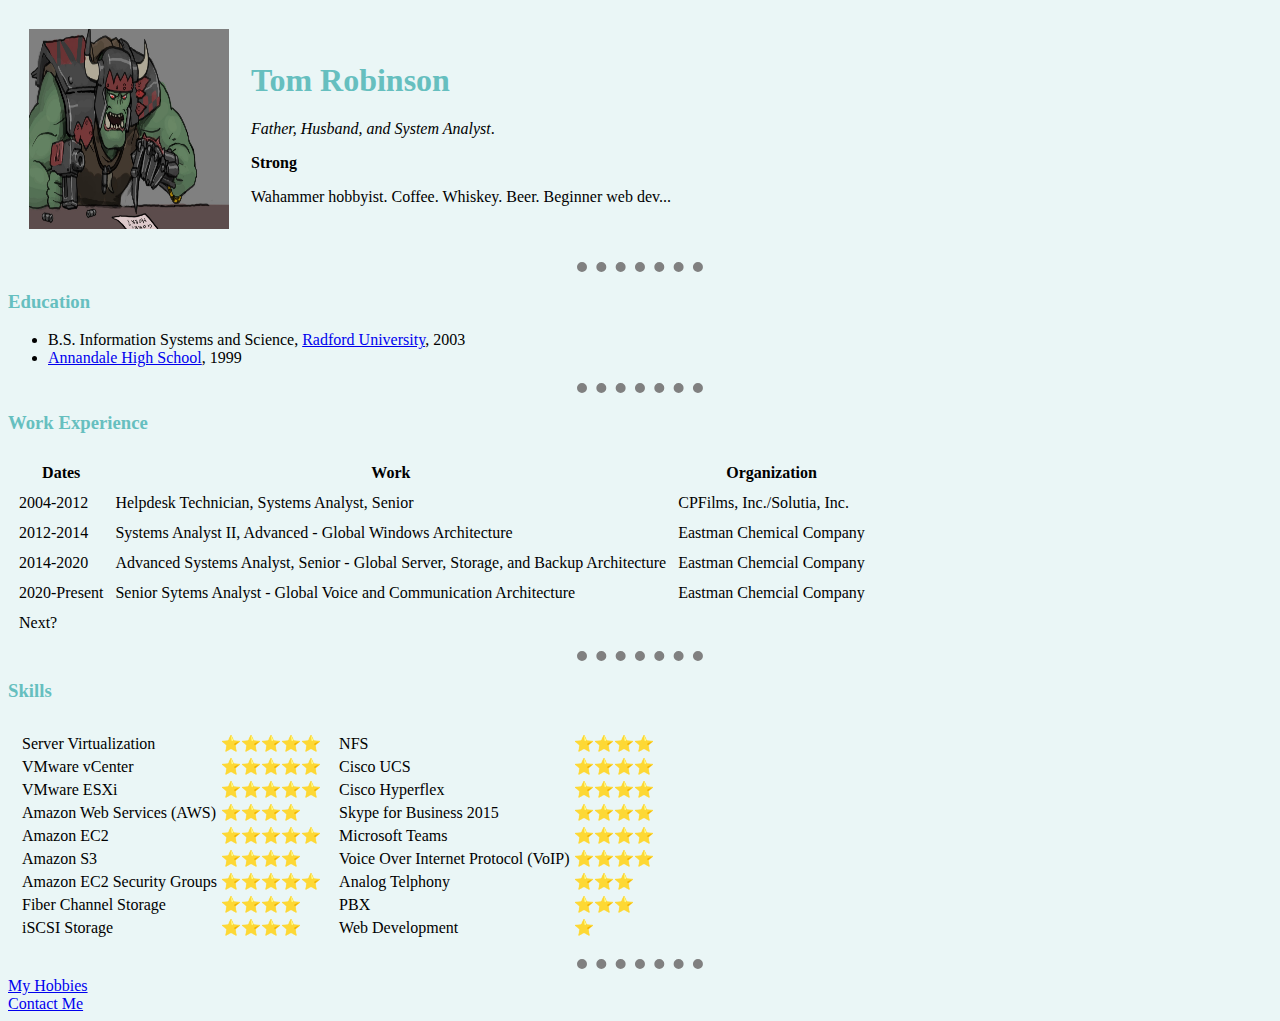
<file: HTML - Personal Site/index.html>
<!DOCTYPE html>
<html lang="en" dir="ltr">

<head>
  <meta charset="utf-8">
  <meta name="Site description for search engines and the like" />
  <title>Tom's Personal Site</title>
  <!--external css call -->
  <link rel="stylesheet" href="css/styles.css">
</head>

<body>
  <table cellspacing="20">
    <tr>
      <td> <img src="images/kq7ZEslrzYc.jpg" alt="I'm this old..." width="200" height="200"></td>
      <td>
        <h1>Tom Robinson</h1>
        <p><em>Father, Husband, and System Analyst</em>.</p>
        <p><strong>Strong</strong></p>
        <p>Wahammer hobbyist. Coffee. Whiskey. Beer. Beginner web dev...</p>
      </td>
    </tr>
  </table>

  <hr>
  <h3>Education</h3>
  <ul>
    <li>B.S. Information Systems and Science, <a href="https://radford.edu">Radford University</a>, 2003</li>
    <li><a href="https://annandalehs.fcps.edu/">Annandale High School</a>, 1999</li>
  </ul>
  <hr>
  <h3>Work Experience</h3>
  <table cellspacing="10">
    <thead>
      <tr>
        <th>Dates</th>
        <th>Work</th>
        <th>Organization</th>
      </tr>
    </thead>
    <tbody>
      <tr>
        <td>2004-2012</td>
        <td>Helpdesk Technician, Systems Analyst, Senior</td>
        <td>CPFilms, Inc./Solutia, Inc.</td>
      </tr>
      <tr>
        <td>2012-2014</td>
        <td>Systems Analyst II, Advanced - Global Windows Architecture</td>
        <td>Eastman Chemical Company</td>
      </tr>
      <tr>
        <td>2014-2020</td>
        <td>Advanced Systems Analyst, Senior - Global Server, Storage, and Backup Architecture</td>
        <td>Eastman Chemcial Company</td>
      </tr>
      <tr>
        <td>2020-Present</td>
        <td>Senior Sytems Analyst - Global Voice and Communication Architecture</td>
        <td>Eastman Chemcial Company</td>
      </tr>
    </tbody>
    <tfoot>
      <tfoot>
        <td>Next?</td>
      </tfoot>
    </tfoot>
  </table>
  <hr>
  <h3>Skills</h3>
  <table cellspacing="10">
    <tr>
      <td>
        <table>
          <tr>
            <td>Server Virtualization</td>
            <td>⭐⭐⭐⭐⭐</td>
          <tr>
            <td>VMware vCenter</td>
            <td>⭐⭐⭐⭐⭐</td>
          </tr>
          <td>VMware ESXi</td>
          <td>⭐⭐⭐⭐⭐</td>
          <tr>
            <td>Amazon Web Services (AWS)</td>
            <td>⭐⭐⭐⭐</td>
          </tr>
          <tr>
            <td>Amazon EC2</td>
            <td>⭐⭐⭐⭐⭐</td>
          </tr>
          <tr>
            <td>Amazon S3</td>
            <td>⭐⭐⭐⭐</td>
          </tr>
          <tr>
            <td>Amazon EC2 Security Groups</td>
            <td>⭐⭐⭐⭐⭐</td>
          </tr>
          <tr>
            <td>Fiber Channel Storage</td>
            <td>⭐⭐⭐⭐</td>
          </tr>
          <tr>
            <td>iSCSI Storage</td>
            <td>⭐⭐⭐⭐</td>
          </tr>
        </table>
      </td>
      <td>
        <table>
          <tr>
            <td>NFS</td>
            <td>⭐⭐⭐⭐</td>
          </tr>
          <tr>
            <td>Cisco UCS</td>
            <td>⭐⭐⭐⭐</td>
          </tr>
          <tr>
            <td>Cisco Hyperflex</td>
            <td>⭐⭐⭐⭐</td>
          </tr>
          <tr>
            <td>Skype for Business 2015</td>
            <td>⭐⭐⭐⭐</td>
          </tr>
          <tr>
            <td>Microsoft Teams</td>
            <td>⭐⭐⭐⭐</td>
          </tr>
          <tr>
            <td>Voice Over Internet Protocol (VoIP)</td>
            <td>⭐⭐⭐⭐</td>
          </tr>
          <tr>
            <td>Analog Telphony</td>
            <td>⭐⭐⭐</td>
          </tr>
          <tr>
            <td>PBX</td>
            <td>⭐⭐⭐</td>
          </tr>
          <tr>
            <td>Web Development</td>
            <td>⭐</td>
          </tr>

        </table>
      </td>
    </tr>
  </table>
  <hr>
  <a href="hobbies.html">My Hobbies</a>
  <br>
  <a href="contactme.html">Contact Me</a>
</body>

</html>
</file>
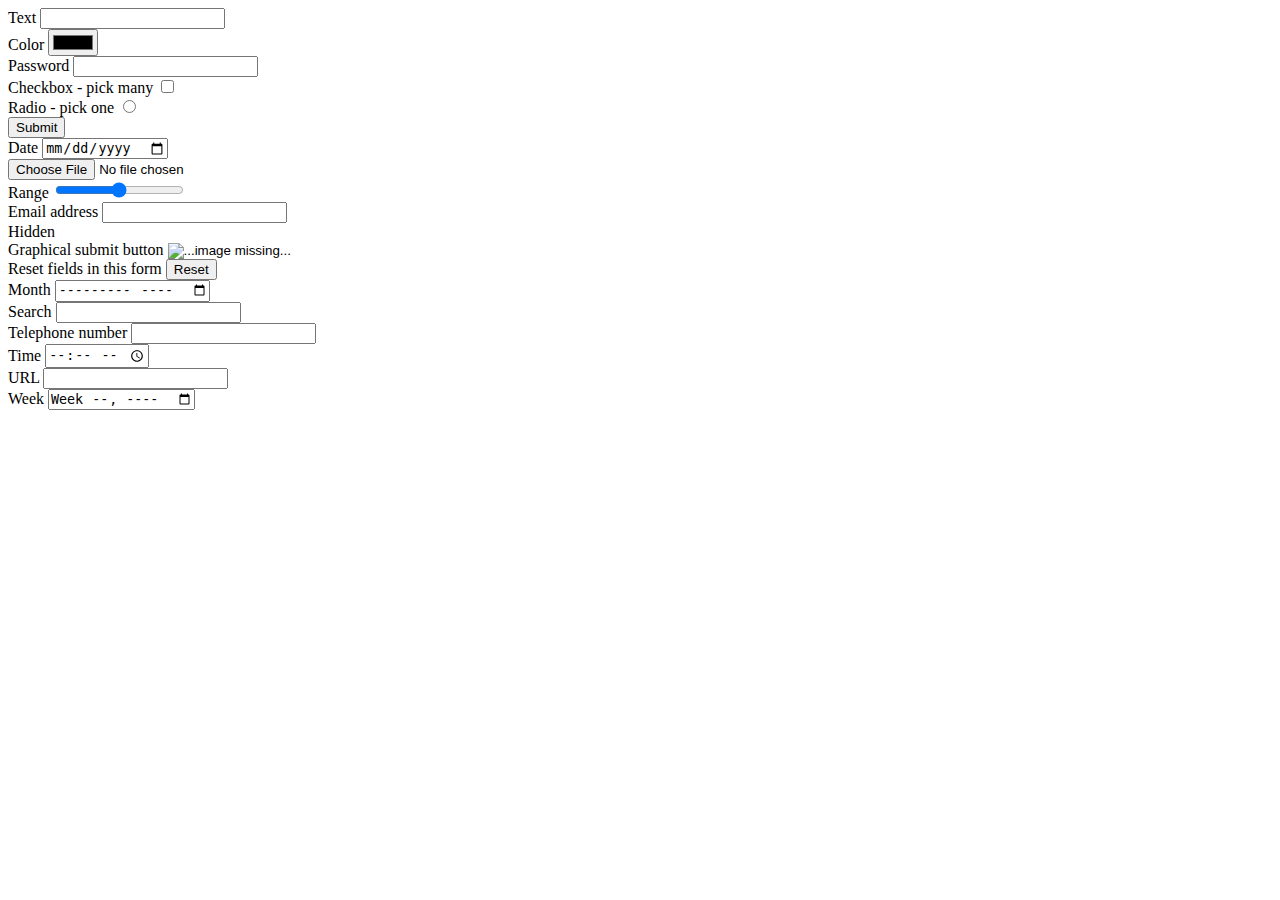
<file: inputs.html>
<!DOCTYPE html>
<html lang="en" dir="ltr">

<head>
  <meta charset="utf-8">
  <title>Misc input types</title>
  </title>
</head>

<body>
  <form class="" action="index.html" method="post">
    <label for="">Text</label>
    <input type="text" name="" value=""><br>
    <label for="">Color</label>
    <input type="color" name="" value=""><br>
    <label for="">Password</label>
    <input type="password" name="" value=""><br>
    <label for="">Checkbox - pick many</label>
    <input type="checkbox" name="" value=""><br>
    <label for="">Radio - pick one</label>
    <input type="radio" name="" value=""><br>
    <input type="submit" name=""><br>
    <label>Date</label>
    <input type="date" name="" value=""><br>
    <input type="file" name="" value=""><br>
    <label>Range</label>
    <input type="range" name="" value=""><br>
    <label>Email address</label>
    <input type="email" name="" value=""><br>
    <label>Hidden</label>
    <input type="hidden" name="" value=""><br>
    <label>Graphical submit button</label>
    <input type="image" name="" src="" alt="...image missing..."><br>
    <label>Reset fields in this form</label>
    <input type="reset" name=""><br>
    <label>Month</label>
    <input type="month" name="" value=""><br>
    <label>Search</label>
    <input type="search" name="" value=""><br>
    <label>Telephone number</label>
    <input type="tel" name="" value=""><br>
    <label>Time</label>
    <input type="time" name="" value=""><br>
    <label>URL</label>
    <input type="url" name="" value=""><br>
    <label>Week</label>
    <input type="week" name="" value=""><br>
    
  </form>
</body>

</html>
</file>
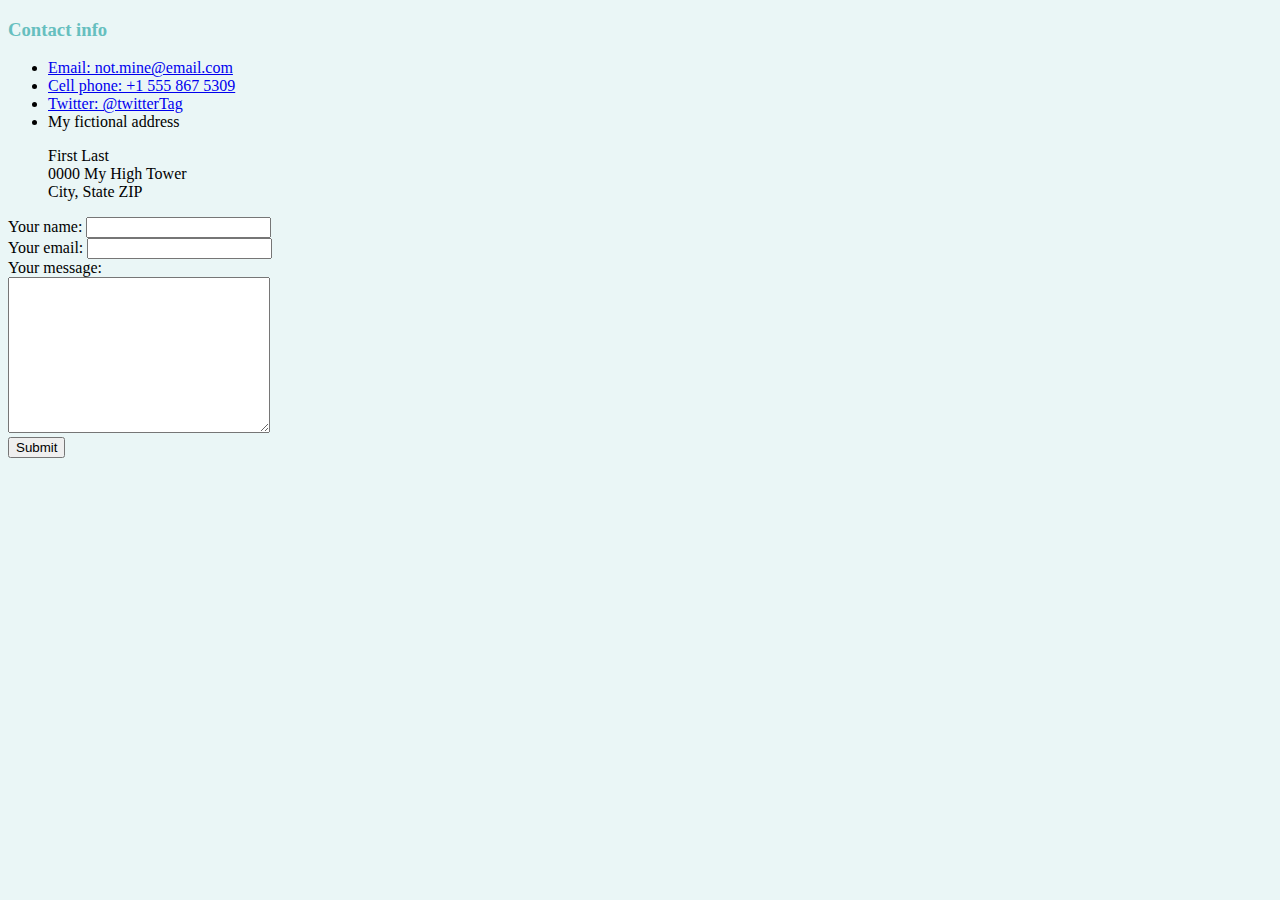
<file: HTML - Personal Site/contactme.html>
<!DOCTYPE html>
<html lang="en" dir="ltr">
  <head>
    <meta charset="utf-8">
    <title>Contact info</title>
      <link rel="stylesheet" href="css/styles.css">
  </head>
  <body>
    <h3>Contact info</h3>
    <ul>
      <li><a href="mailto:not.mine@email.com">Email: not.mine@email.com</a></li>
      <li><a href="tel:+15558675309">Cell phone: +1 555 867 5309</a></li>
      <li><a href="https://twitter.com/twitterTag">Twitter: @twitterTag</a></li>
      <li>My fictional address</li>
        <p>First Last <br>
        0000 My High Tower <br>
        City, State ZIP <br>
      </p>
    </ul>
<form action="mailto:info@mywebsite.com" method="post" enctype="text/plain">
  <label>Your name:</label>
  <input type="text" name="yourName" value=""><br>
  <label for="">Your email:</label>
  <input type="email" name="yourEmail" value=""><br>
  <label>Your message:</label><br>
  <textarea name="yourMessage" rows="10" cols="30"></textarea><br>
  <input type="submit" name="">
</form>

  </body>
</html>
</file>
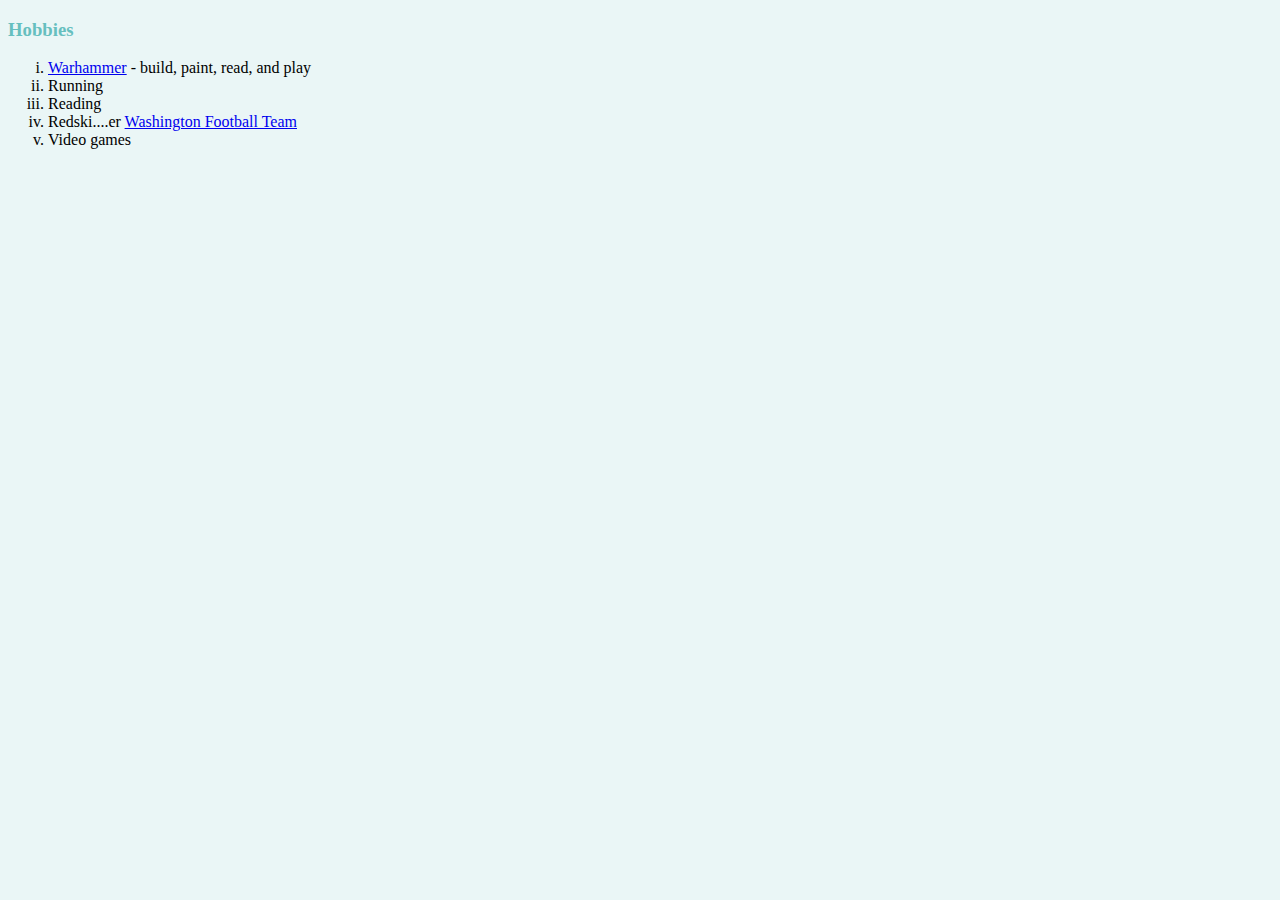
<file: HTML - Personal Site/hobbies.html>
<!DOCTYPE html>
<html lang="en" dir="ltr">
  <head>
    <meta charset="utf-8">
    <title>My Hobbies</title>
      <link rel="stylesheet" href="css/styles.css">
  </head>
  <body>
    <h3>Hobbies</h3>
    <ol type="i">
      <li><a href="https://warhammer-community.com">Warhammer</a> - build, paint, read, and play</li>
      <li>Running</li>
      <li>Reading</li>
      <li>Redski....er <a href="https://www.washingtonfootball.com/">Washington Football Team</a></li>
      <li>Video games</li>
    </ol>
  </body>
</html>
</file>
<file: HTML - Personal Site/css/styles.css>
body {
  background-color: #EAF6F6;
}
hr {
  background-color: #EAF6F6;
  border-style: none;
  border-top-style: dotted;
  border-width: 10px;
  border-color: grey;
  width: 10%;
}
h1 {
  color: #66BFBF;
}
h3{
  color: #66BFBF;
}
</file>
